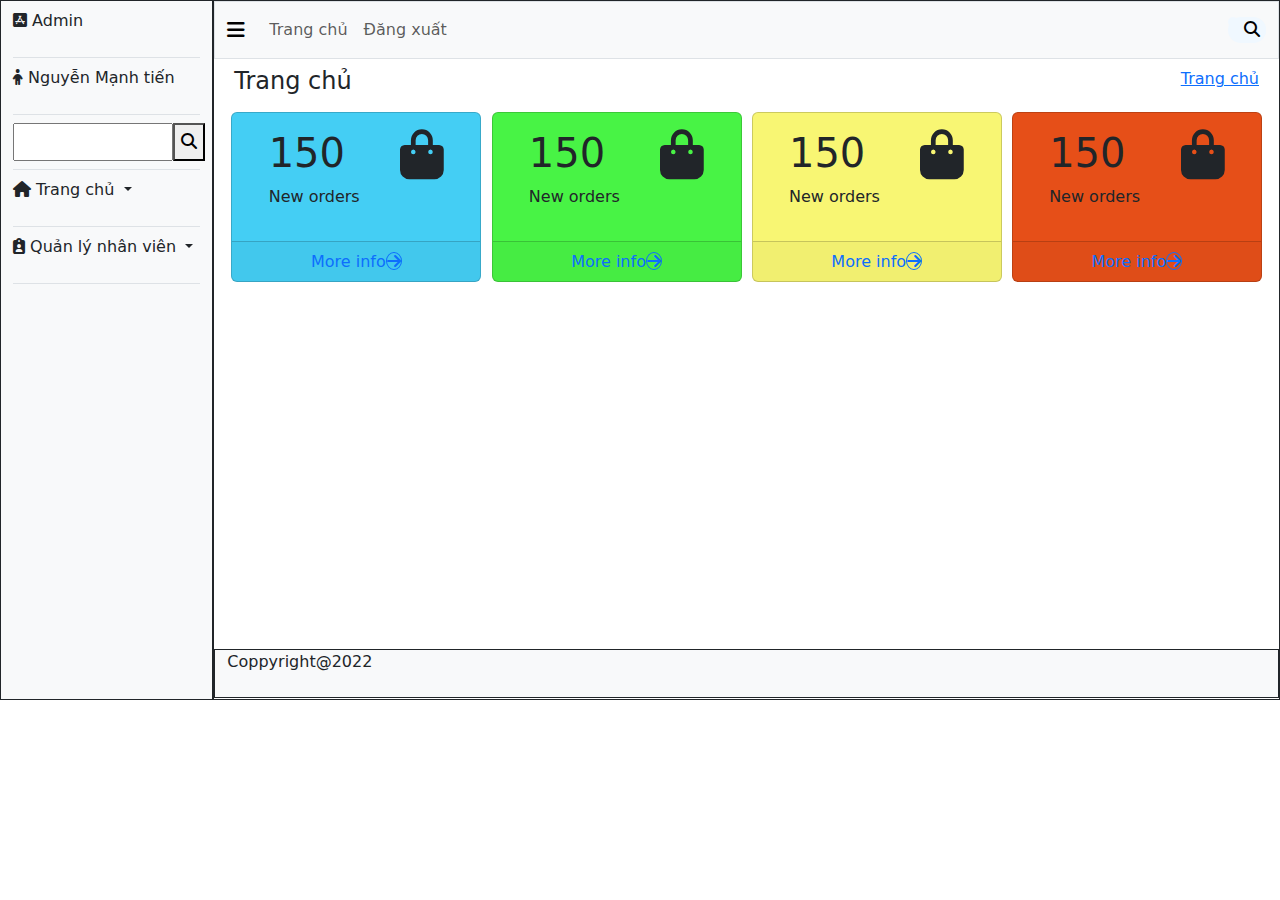
<file: homeword1/index.html>
<!DOCTYPE html>
<html lang="en">
<head>
    <meta charset="UTF-8">
    <meta name="viewport" content="width=device-width, initial-scale=1">
    <title>Layout</title>
    <link href="https://cdn.jsdelivr.net/npm/bootstrap@5.2.3/dist/css/bootstrap.min.css" rel="stylesheet">
    <link rel="stylesheet" href="https://cdnjs.cloudflare.com/ajax/libs/font-awesome/6.2.1/css/all.min.css">
    <link rel="stylesheet" href="style.css">
    <script src="https://cdn.jsdelivr.net/npm/bootstrap@5.2.3/dist/js/bootstrap.bundle.min.js"></script>
          
    
</head>
<body>
    <div class="container-fluid">
      <div class="row">
          <!--Thanh sidebar-->
          <div class="col-12 col-md-2 bg-light sidebar">
              <nav class="navbar border-bottom "> <p><i class="fa-brands fa-app-store-ios"></i> Admin</p></nav>
              <nav class="navbar border-bottom "> <p><i class="fa-solid fa-child"></i> Nguyễn Mạnh tiến</p></nav>

              <nav class="navbar border-bottom ">
                <div id="search-bar" class="d-flex">
                  <input class="left" type="text">
                  <button class="right"><i class="fa-solid fa-magnifying-glass"></i></button>
              </div>
              </nav>
              

              <nav class="navbar border-bottom"> 
                <div class="dropdown">
                  <p class="dropdown-toggle" data-bs-toggle="dropdown">
                    <i class="fa-solid fa-house"></i> Trang chủ
                  </p>
                  <ul class="dropdown-menu">
                    <li><a class="dropdown-item" href="#">Link 1</a></li>
                    <li><a class="dropdown-item" href="#">Link 2</a></li>
                    <li><a class="dropdown-item" href="#">Link 3</a></li>
                  </ul>
                </div>
              </nav>
              
              <nav class="navbar border-bottom ">
                <div class="dropdown">
                  <p class="dropdown-toggle" data-bs-toggle="dropdown">
                    <i class="fa-solid fa-clipboard-user"></i> Quản lý nhân viên
                  </p>
                  <ul class="dropdown-menu">
                    <li><a class="dropdown-item" href="#"><i class="fa-solid fa-rectangle-list"></i> Danh sách</a></li>
                  
                  </ul>
                </div>
              </nav>
          </div>

          <!--Nội dung chính-->  
          <div class="col-12 col-md-10 main" >
              <!--menu-main-->
              <div class="row border main-menu">
                <nav class="navbar navbar-expand-md navbar-light bg-light">
                  <div class="container-fluid">
                    <a class="navbar-brand" class="navbar-toggler" data-bs-toggle="collapse" data-bs-target="#mynavbar" href=""><i class="fa-solid fa-bars"></i></a>

                    <div class="collapse navbar-collapse" id="mynavbar">
                      <ul class="navbar-nav me-auto">
                        
                        <li class="nav-item">
                          <a class="nav-link" href="">Trang chủ</a>
                        </li>
                        <li class="nav-item">
                          <a class="nav-link" href="">Đăng xuất</a>
                        </li> 
                      </ul>
                      <form class="d-flex" id="search-box">
                        <input type="text" id="search-text">
                        <button id="search-btn"><i class="fa-solid fa-magnifying-glass"></i></button>
                      </form>
                    </div>
                  </div>
                </nav>
              </div>
                  
              <!--Title-main-->
              <div class="row main-title">
                      <div class="col-12 col-md-12 d-flex">
                      <h4 class="p-2">Trang chủ</h4>
                      <a  class="p-2 ms-auto" href="">Trang chủ</a>
                      </div>
              </div>

              <!--item-main-->  
              <div class="row main-item">
                <div class="d-flex justify-content-around">
                  <div class="col-12 col-sm-6 col-md-3 card" style="background-color: rgb(68, 206, 244);">
                    <div class="card-body d-flex justify-content-around">
                      <div class="">
                        <h1>150</h1>
                          <p>New orders</p>
                      </div>
                      <div class="">
                        <i class="fa-solid fa-bag-shopping style"></i>
                      </div>
                    </div>
                    <div class="card-footer text-center">
                      <a href="">More info<i class="fa-solid fa-arrow-right"></i></a>
                    </div>
                  </div>
  
                  <div class="col-12 col-sm-6 col-md-3 card" style="background-color: rgb(72, 243, 69);">
                    <div class="card-body d-flex justify-content-around">
                      <div class="">
                        <h1>150</h1>
                          <p>New orders</p>
                      </div>
                      <div class="">
                        <i class="fa-solid fa-bag-shopping style"></i>
                      </div>
                    </div>
                    <div class="card-footer text-center">
                      <a href="">More info<i class="fa-solid fa-arrow-right"></i></a>
                    </div>
                  </div>
  
                  <div class="col-12 col-sm-6 col-md-3 card" style="background-color: rgb(248, 246, 115);">
                    <div class="card-body d-flex justify-content-around">
                      <div class="">
                        <h1>150</h1>
                          <p>New orders</p>
                      </div>
                      <div class="">
                        <i class="fa-solid fa-bag-shopping style"></i>
                      </div>
                    </div>
                    <div class="card-footer text-center">
                      <a href="">More info<i class="fa-solid fa-arrow-right"></i></a>
                    </div>
                  </div>
  
                  <div class="col-12 col-sm-6 col-md-3 card" style="background-color: rgb(230, 79, 24);">
                    <div class="card-body d-flex justify-content-around">
                      <div class="">
                        <h1>150</h1>
                          <p>New orders</p>
                      </div>
                      <div class="">
                        <i class="fa-solid fa-bag-shopping style"></i>
                      </div>
                    </div>
                    <div class="card-footer text-center">
                      <a href="">More info<i class="fa-solid fa-arrow-right"></i></a>
                    </div>
                  </div>
                </div>
                 

                
              </div> 
              
              <!--footer-main-->
              <div class="row main-footer  bg-light" >
                <div class="col-12 col-md-12">
                  Coppyright@2022
                </div>
              </div>
          </div>
    </div>
  </div>

</body>
</html>
</file>
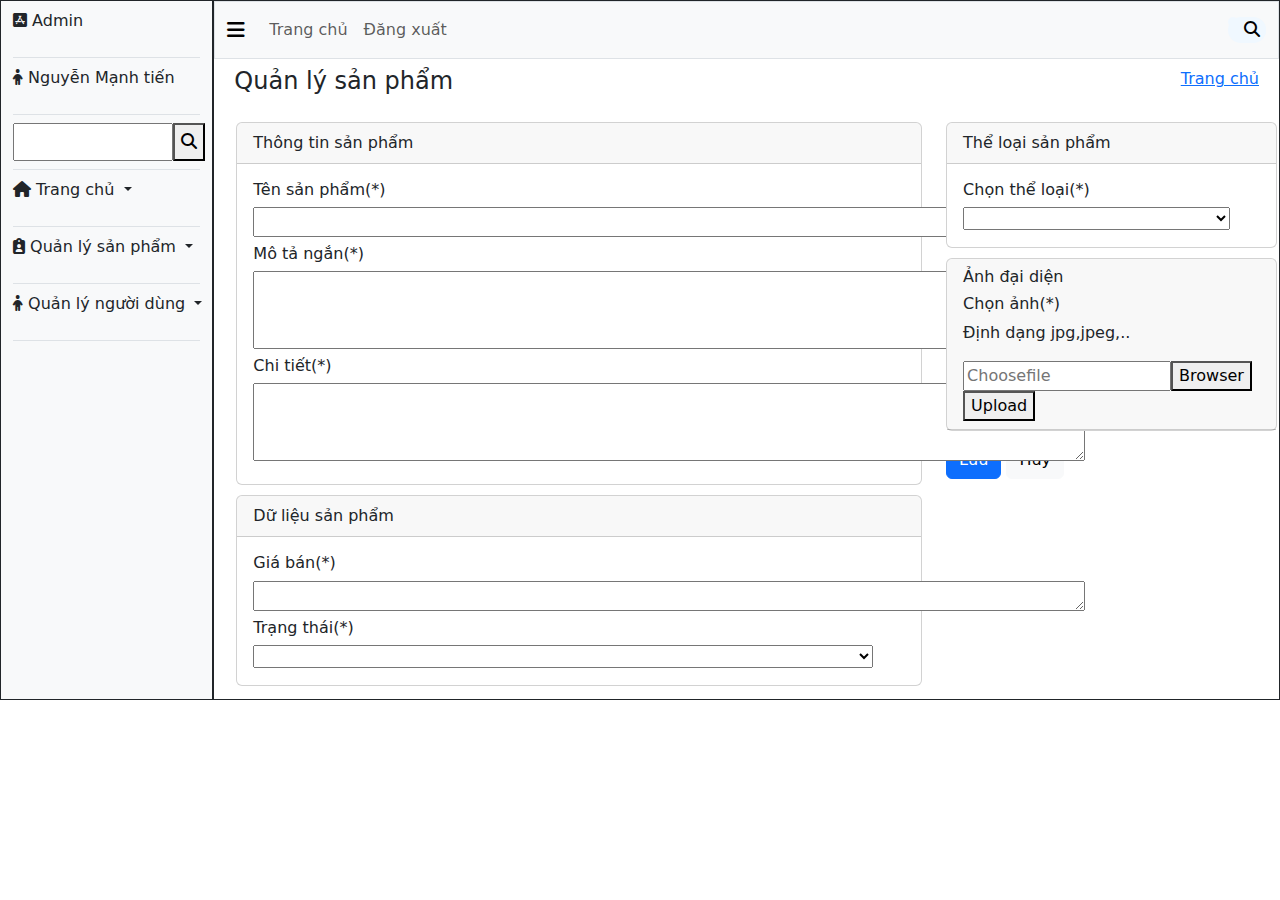
<file: homeword2/index.html>
<!DOCTYPE html>
<html lang="en">

<head>
  <meta charset="UTF-8">
  <meta name="viewport" content="width=device-width, initial-scale=1">
  <title>Layout</title>
  <link href="https://cdn.jsdelivr.net/npm/bootstrap@5.2.3/dist/css/bootstrap.min.css" rel="stylesheet">
  <link rel="stylesheet" href="https://cdnjs.cloudflare.com/ajax/libs/font-awesome/6.2.1/css/all.min.css">
  <link rel="stylesheet" href="style.css">
  <script src="https://cdn.jsdelivr.net/npm/bootstrap@5.2.3/dist/js/bootstrap.bundle.min.js"></script>


</head>

<body>
  <div class="container-fluid">
    <div class="row">
      <!--Thanh sidebar-->
      <div class="col-12 col-md-2 bg-light sidebar">
        <nav class="navbar border-bottom ">
          <p><i class="fa-brands fa-app-store-ios"></i> Admin</p>
        </nav>
        <nav class="navbar border-bottom ">
          <p><i class="fa-solid fa-child"></i> Nguyễn Mạnh tiến</p>
        </nav>

        <nav class="navbar border-bottom ">
          <div id="search-bar" class="d-flex">
            <input class="left" type="text">
            <button class="right"><i class="fa-solid fa-magnifying-glass"></i></button>
          </div>
        </nav>


        <nav class="navbar border-bottom">
          <div class="dropdown">
            <p class="dropdown-toggle" data-bs-toggle="dropdown">
              <i class="fa-solid fa-house"></i> Trang chủ
            </p>
            <ul class="dropdown-menu">
              <li><a class="dropdown-item" href="#">Link 1</a></li>
              <li><a class="dropdown-item" href="#">Link 2</a></li>
              <li><a class="dropdown-item" href="#">Link 3</a></li>
            </ul>
          </div>
        </nav>

        <nav class="navbar border-bottom ">
          <div class="dropdown">
            <p class="dropdown-toggle" data-bs-toggle="dropdown">
              <i class="fa-solid fa-clipboard-user"></i> Quản lý sản phẩm
            </p>
            <ul class="dropdown-menu">
              <li><a class="dropdown-item" href="#"><i class="fa-solid fa-rectangle-list"></i> Thêm mới </a></li>
              <li><a class="dropdown-item" href="#"><i class="fa-solid fa-rectangle-list"></i> Danh sách</a></li>

            </ul>
          </div>
        </nav>
        <nav class="navbar border-bottom ">
          <div class="dropdown">
            <p class="dropdown-toggle" data-bs-toggle="dropdown">
              <i class="fa-solid fa-child"></i> Quản lý người dùng
            </p>
            <ul class="dropdown-menu">
              <li><a class="dropdown-item" href="#"></i> Danh sách người dùng</a></li>

            </ul>
          </div>
        </nav>
      </div>

      <!--Nội dung chính-->
      <div class="col-12 col-md-10 main">
        <!--menu-main-->
        <div class="row border main-menu">
          <nav class="navbar navbar-expand-md navbar-light bg-light">
            <div class="container-fluid">
              <a class="navbar-brand" class="navbar-toggler" data-bs-toggle="collapse" data-bs-target="#mynavbar"
                href=""><i class="fa-solid fa-bars"></i></a>

              <div class="collapse navbar-collapse" id="mynavbar">
                <ul class="navbar-nav me-auto">

                  <li class="nav-item">
                    <a class="nav-link" href="">Trang chủ</a>
                  </li>
                  <li class="nav-item">
                    <a class="nav-link" href="">Đăng xuất</a>
                  </li>
                </ul>
                <form class="d-flex" id="search-box">
                  <input type="text" id="search-text">
                  <button id="search-btn"><i class="fa-solid fa-magnifying-glass"></i></button>
                </form>
              </div>
            </div>
          </nav>
        </div>

        <!--Title-main-->
        <div class="row main-title">
          <div class="col-12 col-md-12 d-flex">
            <h4 class="p-2">Quản lý sản phẩm</h4>
            <a class="p-2 ms-auto" href="">Trang chủ</a>
          </div>
        </div>

        <!--item-main-->
        <div class="row main-item">
          <div class="col-12 col-md-8">
            <div class="card">
              <div class="card-header">Thông tin sản phẩm</div>
              <div class="card-body">
                <h6>Tên sản phẩm(*)</h6>
                <textarea name="" id="" cols="100%" rows="1"></textarea>
                <h6>Mô tả ngắn(*)</h6>
                <textarea name="" id="" cols="100%" rows="3"></textarea>
                <h6>Chi tiết(*)</h6>
                <textarea name="" id="" cols="100%" rows="3"></textarea>
              </div>
            </div>
            <div class="card">
              <div class="card-header">Dữ liệu sản phẩm</div>
              <div class="card-body">
                <h6>Giá bán(*)</h6><textarea name="" id="" cols="100%" rows="1"></textarea>
                <h6>Trạng thái(*)</h6><select name="" id="" style="width:95%">
                  <option value=""></option>
                  <option value=""></option>
                  <option value=""></option>
                </select>

              </div>
            </div>
          </div>
          <div class="col-12 col-md-4">
            <div class="card">
              <div class="card-header">Thể loại sản phẩm</div>
              <div class="card-body">
                <h6>Chọn thể loại(*)</h6>
                <select name="" id="" style="width:90%">
                  <option value=""></option>
                  <option value=""></option>
                  <option value=""></option>
                </select>


              </div>
            </div>
            <div class="card">
              <div class="card-header"><h6>Ảnh đại diện</h6>
                <h6>Chọn ảnh(*)</h6>
                  <p>Định dạng jpg,jpeg,..</p>
                  <input type="text" placeholder="Choosefile"><button>Browser</button><button>Upload</button>
              </div>
            </div>
            <button style="margin-left:10px;" type="button" class="btn btn-primary">Lưu</button>
            <button type="button" class="btn btn-light">Huỷ</button>
            

          </div>

        </div>

        
      </div>
    </div>
  </div>

</body>

</html>
</file>
<file: homeword1/style.css>
.sidebar{
    height: 700px;
    border: 1px solid;
}
.main{
    height: 700px;
    border: 1px solid;
}
.main-item{
    height: 77%;
}

#search-bar input{
    width: 160px;
    padding: 5px 5px;
}
.card{
    width: 250px;
    height: 170px;
}
.card-body i{
    font-size: 50px;
}
.card a{
    text-decoration: none;
}
.card a i{
    
    border: 1px solid;
    border-radius: 50%;
}
#search-box{
    background-color: aliceblue;
    border-radius: 50px;
    border: 1px solid;
    border: none;
  }
  #search-box #search-text{
    border: none;
    outline: none;
    background-color: aliceblue;
    border-radius: 50px;
    width: 0;
    height: 0;
    padding: 5px 5px;
  }
  #search-box:hover #search-text{
    width: 150px;
    height: 30px;
    background-color: aqua;
    padding: 10px 10px;
    border: 1px solid;
  } 
  #search-box #search-btn{
   background-color:aliceblue;
    border: none;
    border-radius: 50%;
  }

  .main-footer{
     height: 7%;
     border: 1px solid;
  }
</file>
<file: homeword2/style.css>
.sidebar{
    height: 700px;
    border: 1px solid;
}
.main{
    height: 700px;
    border: 1px solid;
}
.main-item{
    height: 77%;
}

#search-bar input{
    width: 160px;
    padding: 5px 5px;
}
.card{
    width: 100%;
    height: auto;
    margin: 10px 10px 10px 10px;
}

#search-box{
    background-color: aliceblue;
    border-radius: 50px;
    border: 1px solid;
    border: none;
  }
  #search-box #search-text{
    border: none;
    outline: none;
    background-color: aliceblue;
    border-radius: 50px;
    width: 0;
    height: 0;
    padding: 5px 5px;
  }
  #search-box:hover #search-text{
    width: 150px;
    height: 30px;
    background-color: aqua;
    padding: 10px 10px;
    border: 1px solid;
  } 
  #search-box #search-btn{
   background-color:aliceblue;
    border: none;
    border-radius: 50%;
  }

  .main-footer{
     height: 7%;
     border: 1px solid;
  }
</file>
